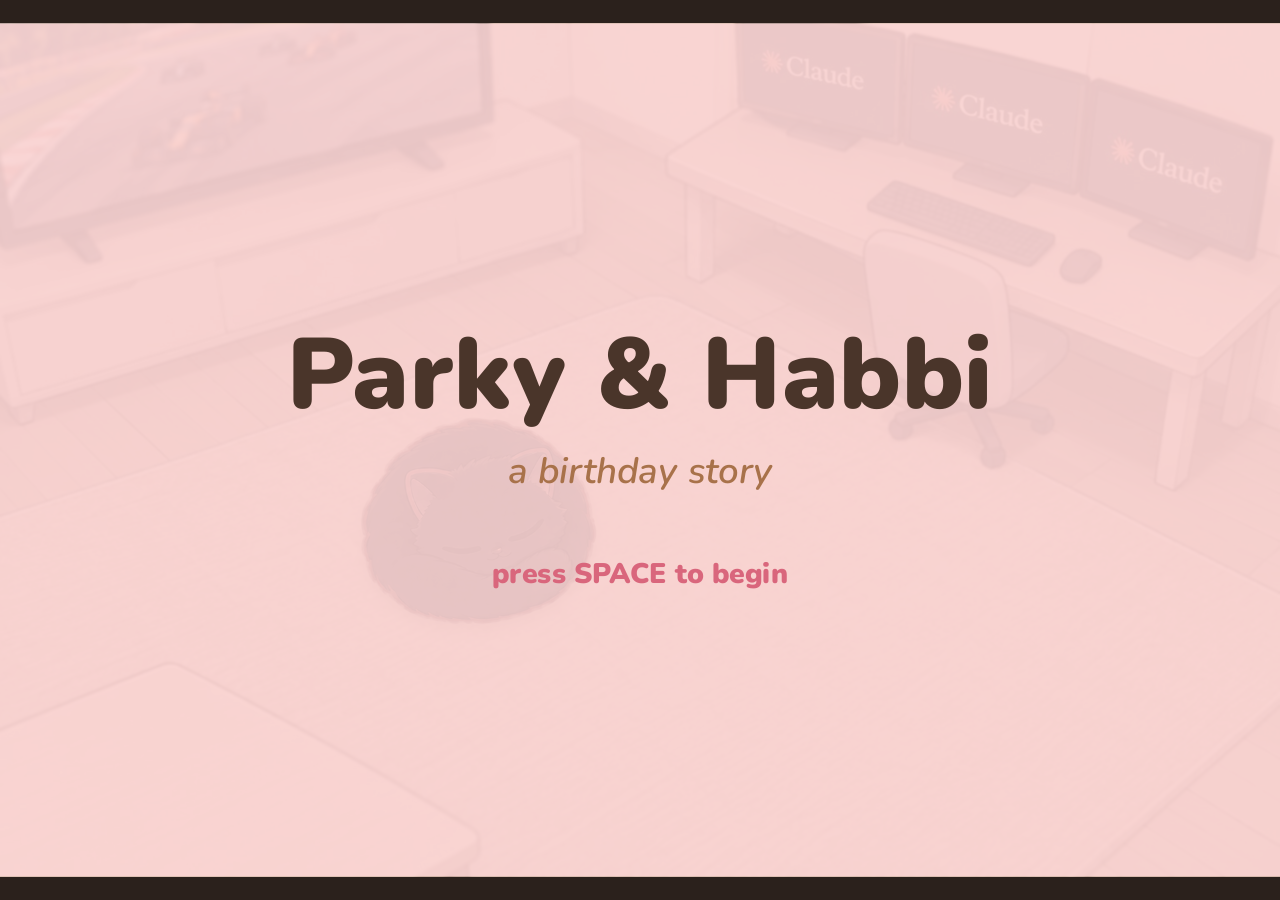
<file: index.html>
<!DOCTYPE html>
<html lang="en">
<head>
  <meta charset="utf-8">
  <meta name="viewport" content="width=device-width, initial-scale=1">
  <title>Parky &amp; Habbi — A Birthday Story</title>
  <link rel="preconnect" href="https://fonts.googleapis.com">
  <link href="https://fonts.googleapis.com/css2?family=Nunito:ital,wght@0,600;0,800;0,900;1,600&display=swap" rel="stylesheet">
  <link rel="stylesheet" href="style.css?v=5">
</head>
<body>
  <div id="viewport">
    <div id="stage">
      <img id="bg" src="assets/background.jpg" alt="">

      <img id="banner" class="prop" src="assets/banner.png" alt="Happy Birthday banner">
      <img id="presents-l" class="prop" src="assets/presents-l.png" alt="">
      <img id="presents-r" class="prop" src="assets/presents-r.png" alt="">

      <div id="parky" class="char"><img alt="Parky"></div>
      <div id="habbi" class="char hidden">
        <img class="sprite" alt="Habbi">
        <img class="carry hidden" src="assets/cake.png" alt="">
      </div>

      <img id="bowl-blue" class="prop" src="assets/bowl-blue.png" alt="">
      <img id="bowl-green" class="prop" src="assets/bowl-green.png" alt="">
      <img id="cake" class="prop" src="assets/cake.png" alt="Birthday cake">
      <img id="slice" class="prop" src="assets/slice.png" alt="Slice of cake">

      <button id="card" class="prop" type="button" aria-label="Open the birthday card">
        <span class="card-heart">&#9829;</span>
        <span class="card-to">For Daddy</span>
      </button>

      <div id="choices" class="hidden"></div>

      <div id="textbox" class="hidden">
        <div id="name"></div>
        <div id="inner">
          <p id="text"></p>
          <span id="hint">space &#9662;</span>
        </div>
      </div>

      <div id="card-overlay" class="hidden">
        <div id="bigcard">
          <div id="card-inside">
            <p id="card-greeting"></p>
            <p id="card-body"></p>
            <p id="card-wish"></p>
            <p id="card-sign"></p>
          </div>
          <div id="card-cover">
            <span class="card-heart">&#9829;</span>
            <span class="card-to">For Daddy</span>
          </div>
        </div>
        <div id="card-hint">press space to put the card down</div>
      </div>

      <div id="end-hint" class="hidden">press R to play again</div>

      <div id="title">
        <h1>Parky &amp; Habbi</h1>
        <p class="sub">a birthday story</p>
        <p class="start" id="start-hint">loading…</p>
      </div>

      <div id="fade"></div>
    </div>
  </div>

  <script src="story.js?v=5"></script>
  <script src="game.js?v=5"></script>
</body>
</html>
</file>
<file: style.css>
* { box-sizing: border-box; }

html, body {
  margin: 0;
  height: 100%;
  background: #2b211c;
  overflow: hidden;
  font-family: "Nunito", "Trebuchet MS", "Segoe UI", sans-serif;
  user-select: none;
}

#viewport {
  position: fixed;
  inset: 0;
  display: flex;
  align-items: center;
  justify-content: center;
}

/* The stage is authored at 1536x1024 and scaled to fit by game.js */
#stage {
  position: relative;
  flex: none;
  width: 1536px;
  height: 1024px;
  overflow: clip;
  transform-origin: center center;
  background: #e9d8c4;
  cursor: pointer;
}

#bg { position: absolute; inset: 0; width: 100%; height: 100%; }

.hidden { display: none !important; }

/* ---------- characters ---------- */
.char { position: absolute; bottom: 300px; z-index: 3; transition: bottom .5s ease; transform-origin: 50% 100%; }
.char img.sprite, #parky img { display: block; transform-origin: 50% 100%; filter: drop-shadow(0 10px 8px rgba(70, 45, 25, .28)); }
#parky { left: 430px; }
#habbi { left: 800px; }
#habbi.flip img.sprite { transform: scaleX(-1); }

.char.hop img.sprite, #parky.hop img { animation: hop .38s ease; }
@keyframes hop {
  0%, 100% { translate: 0 0; }
  35% { translate: 0 -26px; }
  70% { translate: 0 -6px; }
}
.char.pop img.sprite, #parky.pop img { animation: pop .22s ease; }
@keyframes pop {
  0% { scale: .94 1.05; }
  100% { scale: 1 1; }
}

#habbi .carry {
  position: absolute;
  width: 170px;
  left: -70px;
  bottom: 20px;
  animation: bob .26s ease-in-out infinite alternate;
}
@keyframes bob { from { translate: 0 0; } to { translate: 0 -10px; } }

/* ---------- props ---------- */
.prop { position: absolute; opacity: 0; pointer-events: none; transition: opacity .35s ease, translate .45s cubic-bezier(.3, 1.4, .5, 1); }
.prop.on { opacity: 1; }

#cake { width: 215px; left: 660px; bottom: 268px; z-index: 5; translate: 0 -40px; }
#cake.on { translate: 0 0; }

#slice { width: 150px; left: 545px; bottom: 262px; z-index: 6; scale: .6; transition: opacity .3s ease, scale .3s ease; }
#slice.on { scale: 1; }
#slice.for-habbi { left: 935px; }
#slice.taken { transition: opacity .7s ease, scale .7s ease, translate .7s ease; opacity: 0; scale: 2.4; translate: 120px 260px; }

#banner { width: 1300px; left: 118px; top: 8px; z-index: 2; translate: 0 -260px; transition: opacity .3s, translate .9s cubic-bezier(.3, 1.3, .5, 1); }
#banner.on { translate: 0 0; }
#presents-l { width: 380px; left: 14px; bottom: 300px; z-index: 2; translate: 0 30px; }
#presents-r { width: 380px; right: 14px; bottom: 300px; z-index: 2; translate: 0 30px; }
#presents-l.on, #presents-r.on { translate: 0 0; }
#bowl-blue { width: 130px; left: 505px; bottom: 280px; z-index: 5; }
#bowl-green { width: 130px; left: 905px; bottom: 280px; z-index: 5; }

#stage.instant, #stage.instant * { transition: none !important; }
#stage.finale .char { bottom: 375px; }
#stage.finale #cake { bottom: 290px; }
#stage.finale #habbi { left: 790px; }
#stage.finale #parky { left: 445px; }

/* ---------- birthday card ---------- */
#card {
  width: 150px; height: 108px;
  left: 693px; bottom: 285px;
  z-index: 7;
  border: 4px solid #2f2f2f;
  border-radius: 10px;
  background: #fff8ee;
  font: inherit;
  rotate: -5deg;
  display: flex; flex-direction: column; align-items: center; justify-content: center; gap: 2px;
  box-shadow: 0 8px 0 rgba(70, 45, 25, .18);
  translate: 0 -40px;
}
#card.on { translate: 0 0; }
#card.clickable { pointer-events: auto; cursor: pointer; animation: cardpulse 1s ease-in-out infinite alternate; }
@keyframes cardpulse {
  from { box-shadow: 0 8px 0 rgba(70, 45, 25, .18), 0 0 0 0 rgba(244, 143, 160, .0); scale: 1; }
  to   { box-shadow: 0 8px 0 rgba(70, 45, 25, .18), 0 0 0 14px rgba(244, 143, 160, .45); scale: 1.07; }
}
.card-heart { color: #ef8fa0; font-size: 38px; line-height: 1; }
.card-to { font-weight: 900; font-size: 19px; color: #5a4032; }

#card-overlay {
  position: absolute; inset: 0; z-index: 30;
  background: rgba(43, 33, 28, .62);
  display: flex; flex-direction: column; align-items: center; justify-content: center; gap: 28px;
  animation: fadein .35s ease;
  perspective: 2200px;
}
@keyframes fadein { from { opacity: 0; } }
#bigcard { position: relative; width: 760px; height: 880px; transform-style: preserve-3d; }
#card-inside, #card-cover {
  position: absolute; inset: 0;
  border: 6px solid #2f2f2f;
  border-radius: 14px;
  background: #fff8ee;
}
#card-inside {
  padding: 40px 44px;
  display: flex; flex-direction: column; gap: 18px;
  color: #4a352a;
  background: #fffdf8;
  overflow: hidden;
}
#card-greeting { margin: 0; font-weight: 900; font-size: 36px; color: #d9667c; }
#card-body { margin: 0; font-size: 25px; line-height: 1.42; font-weight: 600; white-space: pre-line; flex: 1; }
#card-wish { margin: 6px 0; font-weight: 900; font-size: 104px; line-height: 1; text-align: center; color: #d9667c; letter-spacing: 1px; }
#card-sign { margin: 0; font-size: 26px; line-height: 1.35; font-weight: 800; text-align: right; white-space: pre-line; }
#card-cover {
  background: #fbd5d5;
  display: flex; flex-direction: column; align-items: center; justify-content: center; gap: 14px;
  transform-origin: left center;
  transition: transform 1.1s cubic-bezier(.4, 0, .2, 1);
  backface-visibility: hidden;
}
#card-cover .card-heart { font-size: 170px; }
#card-cover .card-to { font-size: 54px; }
#card-overlay.open #card-cover { transform: rotateY(-180deg); }
#card-hint { color: #fff8ee; font-weight: 800; font-size: 24px; opacity: 0; transition: opacity .4s ease 1.2s; }
#card-overlay.open #card-hint { opacity: .9; }

/* ---------- text box ---------- */
#textbox {
  position: absolute;
  left: 148px; width: 1240px;
  bottom: 22px; height: 252px;
  z-index: 20;
  padding: 20px 22px;
  background: #fbd5d5;
  border: 5px solid #2f2f2f;
  border-radius: 36px 30px 34px 28px;
}
#inner {
  position: relative;
  height: 100%;
  padding: 26px 40px;
  background: #fbfaf8;
  border: 5px solid #2f2f2f;
  border-radius: 28px 24px 26px 22px;
}
#text { margin: 0; font-size: 36px; line-height: 1.3; font-weight: 800; color: #3a2c25; }
#textbox.narr #text { font-style: italic; font-weight: 600; color: #7a6558; }
#name {
  position: absolute;
  left: 46px; top: -34px;
  padding: 4px 26px;
  font-size: 30px; font-weight: 900; color: #fff;
  border: 5px solid #2f2f2f;
  border-radius: 18px;
  background: #5a4a44;
}
#name:empty { display: none; }
#name.parky { background: #4b3a36; }
#name.habbi { background: #a8724a; }
#name.both  { background: #d9667c; }
#hint {
  position: absolute; right: 24px; bottom: 12px;
  font-size: 20px; font-weight: 800; color: #c9a9a4;
  animation: blink 1s steps(2, start) infinite;
}
#textbox.typing #hint, #textbox.nohint #hint { visibility: hidden; animation: none; }
@keyframes blink { to { opacity: .25; } }

/* ---------- choices ---------- */
#choices {
  position: absolute; inset: 0; padding-bottom: 290px; z-index: 25;
  display: flex; flex-direction: column; align-items: center; justify-content: center; gap: 26px;
  background: rgba(43, 33, 28, .35);
}
#choices button {
  min-width: 620px;
  padding: 22px 40px;
  font: inherit; font-size: 34px; font-weight: 900; color: #3a2c25;
  background: #fbfaf8;
  border: 5px solid #2f2f2f;
  border-radius: 26px;
  box-shadow: 0 0 0 10px #fbd5d5, 0 0 0 15px #2f2f2f;
  cursor: pointer;
  transition: scale .12s ease, background .12s ease;
}
#choices button:hover, #choices button:focus-visible { scale: 1.05; background: #fff1f1; outline: none; }
#choices button kbd { font: inherit; color: #d9667c; margin-right: 14px; }

/* ---------- title / end / fade ---------- */
#title {
  position: absolute; inset: 0; z-index: 40;
  display: flex; flex-direction: column; align-items: center; justify-content: center;
  background: rgba(251, 213, 213, .9);
  color: #4a352a;
  transition: opacity .6s ease;
}
#title.gone { opacity: 0; pointer-events: none; }
#title h1 { margin: 0; font-size: 120px; font-weight: 900; letter-spacing: 1px; }
#title .sub { margin: 4px 0 70px; font-size: 44px; font-weight: 600; font-style: italic; color: #a8724a; }
#title .start { margin: 0; font-size: 34px; font-weight: 900; color: #d9667c; animation: blink 1.1s steps(2, start) infinite; }

#end-hint {
  position: absolute; right: 26px; bottom: 20px; z-index: 20;
  font-size: 22px; font-weight: 800; color: #fff8ee;
  text-shadow: 0 2px 4px rgba(43, 33, 28, .7);
  opacity: .8;
}

#fade { position: absolute; inset: 0; z-index: 35; background: #fff8ee; opacity: 0; pointer-events: none; transition: opacity .5s ease; }
#fade.on { opacity: 1; }
</file>
